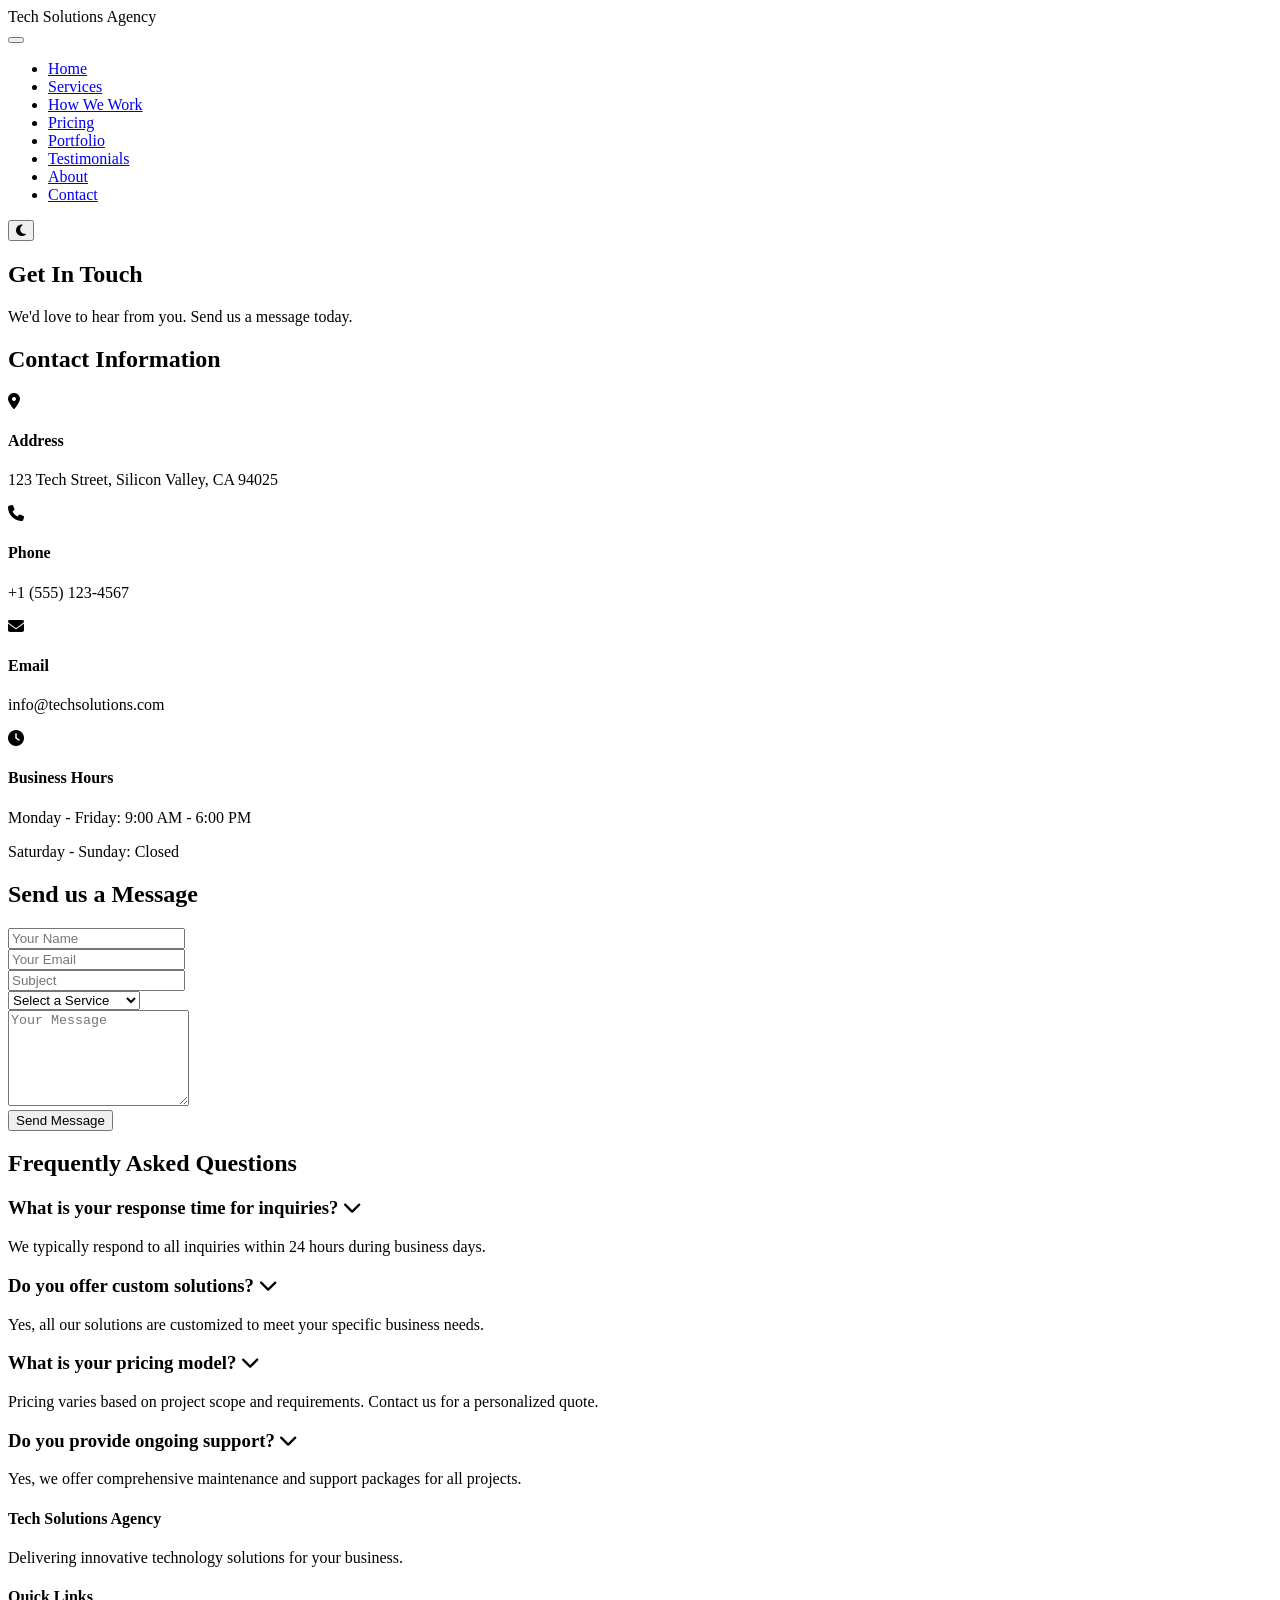
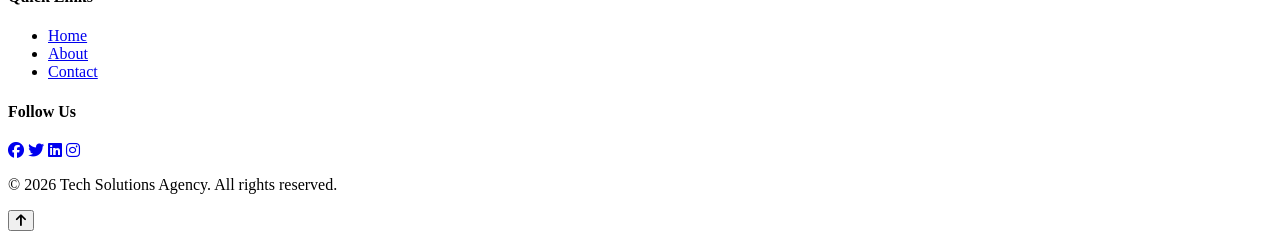
<file: index.html>
<!DOCTYPE html>
<html lang="en">
<head>
    <meta charset="UTF-8">
    <meta name="viewport" content="width=device-width, initial-scale=1.0">
    <title>Contact Us</title>
    <link rel="stylesheet" href="style.css">
    <link rel="stylesheet" href="https://cdnjs.cloudflare.com/ajax/libs/font-awesome/6.4.0/css/all.min.css">
</head>
<body>

<!-- Navigation Bar -->
<nav class="navbar">
    <div class="nav-container">
        <div class="logo">Tech Solutions Agency</div>
        <button class="hamburger" id="hamburger">
            <span></span>
            <span></span>
            <span></span>
        </button>
        <ul class="nav-menu" id="navMenu">
            <li><a href="index.html">Home</a></li>
            <li><a href="index.html#services">Services</a></li>
            <li><a href="index.html#how-we-work">How We Work</a></li>
            <li><a href="index.html#pricing">Pricing</a></li>
            <li><a href="index.html#portfolio">Portfolio</a></li>
            <li><a href="index.html#testimonials">Testimonials</a></li>
            <li><a href="about.html">About</a></li>
            <li><a href="contact.html">Contact</a></li>
        </ul>
        <button class="theme-toggle" id="themeToggle" title="Toggle Dark Mode">
            <i class="fas fa-moon"></i>
        </button>
    </div>
</nav>

<!-- Hero Section -->
<section class="hero">
    <div class="hero-content">
        <h1>Get In Touch</h1>
        <p>We'd love to hear from you. Send us a message today.</p>
    </div>
</section>

<!-- Contact Section -->
<section class="content">
    <div class="section-container">
        
        <div class="contact-wrapper">
            
            <!-- Contact Info -->
            <div class="contact-info">
                <h2>Contact Information</h2>
                
                <div class="info-item">
                    <i class="fas fa-map-marker-alt"></i>
                    <div>
                        <h4>Address</h4>
                        <p>123 Tech Street, Silicon Valley, CA 94025</p>
                    </div>
                </div>

                <div class="info-item">
                    <i class="fas fa-phone"></i>
                    <div>
                        <h4>Phone</h4>
                        <p>+1 (555) 123-4567</p>
                    </div>
                </div>

                <div class="info-item">
                    <i class="fas fa-envelope"></i>
                    <div>
                        <h4>Email</h4>
                        <p>info@techsolutions.com</p>
                    </div>
                </div>

                <div class="info-item">
                    <i class="fas fa-clock"></i>
                    <div>
                        <h4>Business Hours</h4>
                        <p>Monday - Friday: 9:00 AM - 6:00 PM</p>
                        <p>Saturday - Sunday: Closed</p>
                    </div>
                </div>

            </div>

            <!-- Contact Form -->
            <div class="contact-form-wrapper">
                <h2>Send us a Message</h2>

                <form id="contactForm" class="contact-form">

                    <div class="form-group">
                        <input type="text" id="name" placeholder="Your Name" required>
                    </div>

                    <div class="form-group">
                        <input type="email" id="email" placeholder="Your Email" required>
                    </div>

                    <div class="form-group">
                        <input type="text" id="subject" placeholder="Subject" required>
                    </div>

                    <div class="form-group">
                        <select id="service" required>
                            <option value="">Select a Service</option>
                            <option value="web-development">Web Development</option>
                            <option value="ui-ux">UI/UX Design</option>
                            <option value="mobile-app">Mobile App</option>
                            <option value="cloud-solutions">Cloud Solutions</option>
                            <option value="other">Other</option>
                        </select>
                    </div>

                    <div class="form-group">
                        <textarea id="message" rows="6" placeholder="Your Message" required></textarea>
                    </div>

                    <button type="submit" class="cta-btn">Send Message</button>

                </form>

                <p id="result"></p>
            </div>

        </div>

    </div>
</section>

<!-- FAQ Section -->
<section class="faq-section">
    <div class="section-container">
        <h2 class="section-title">Frequently Asked Questions</h2>
        
        <div class="faq-container">
            <div class="faq-item">
                <h3 class="faq-question">
                    <span>What is your response time for inquiries?</span>
                    <i class="fas fa-chevron-down"></i>
                </h3>
                <p class="faq-answer">We typically respond to all inquiries within 24 hours during business days.</p>
            </div>

            <div class="faq-item">
                <h3 class="faq-question">
                    <span>Do you offer custom solutions?</span>
                    <i class="fas fa-chevron-down"></i>
                </h3>
                <p class="faq-answer">Yes, all our solutions are customized to meet your specific business needs.</p>
            </div>

            <div class="faq-item">
                <h3 class="faq-question">
                    <span>What is your pricing model?</span>
                    <i class="fas fa-chevron-down"></i>
                </h3>
                <p class="faq-answer">Pricing varies based on project scope and requirements. Contact us for a personalized quote.</p>
            </div>

            <div class="faq-item">
                <h3 class="faq-question">
                    <span>Do you provide ongoing support?</span>
                    <i class="fas fa-chevron-down"></i>
                </h3>
                <p class="faq-answer">Yes, we offer comprehensive maintenance and support packages for all projects.</p>
            </div>
        </div>
    </div>
</section>

<!-- Footer -->
<footer class="footer">
    <div class="footer-content">
        <div class="footer-section">
            <h4>Tech Solutions Agency</h4>
            <p>Delivering innovative technology solutions for your business.</p>
        </div>
        <div class="footer-section">
            <h4>Quick Links</h4>
            <ul>
                <li><a href="index.html">Home</a></li>
                <li><a href="about.html">About</a></li>
                <li><a href="contact.html">Contact</a></li>
            </ul>
        </div>
        <div class="footer-section">
            <h4>Follow Us</h4>
            <div class="social-links">
                <a href="#"><i class="fab fa-facebook"></i></a>
                <a href="#"><i class="fab fa-twitter"></i></a>
                <a href="#"><i class="fab fa-linkedin"></i></a>
                <a href="#"><i class="fab fa-instagram"></i></a>
            </div>
        </div>
    </div>
    <div class="footer-bottom">
        <p>&copy; 2026 Tech Solutions Agency. All rights reserved.</p>
    </div>
</footer>

<!-- Back to Top Button -->
<button id="backToTop" class="back-to-top">
    <i class="fas fa-arrow-up"></i>
</button>

<script src="script.js"></script>

</body>
</html>
</file>
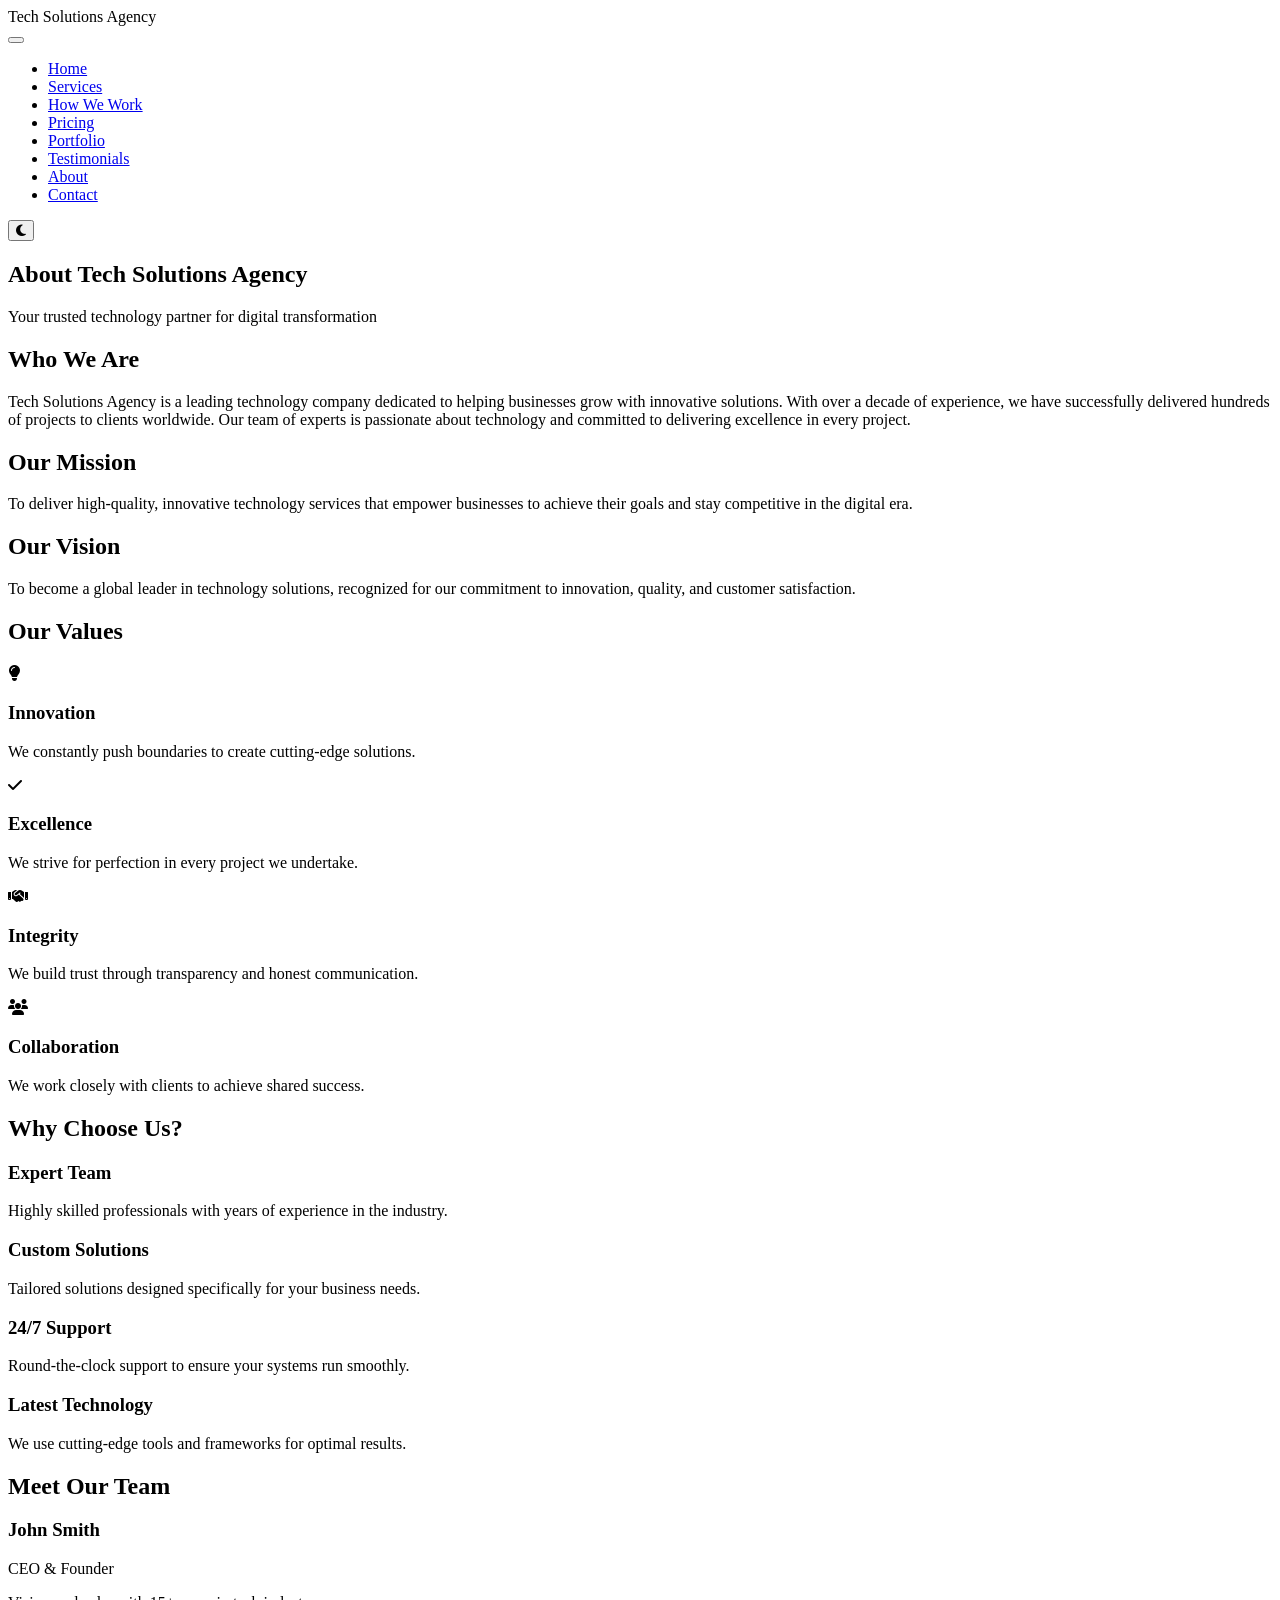
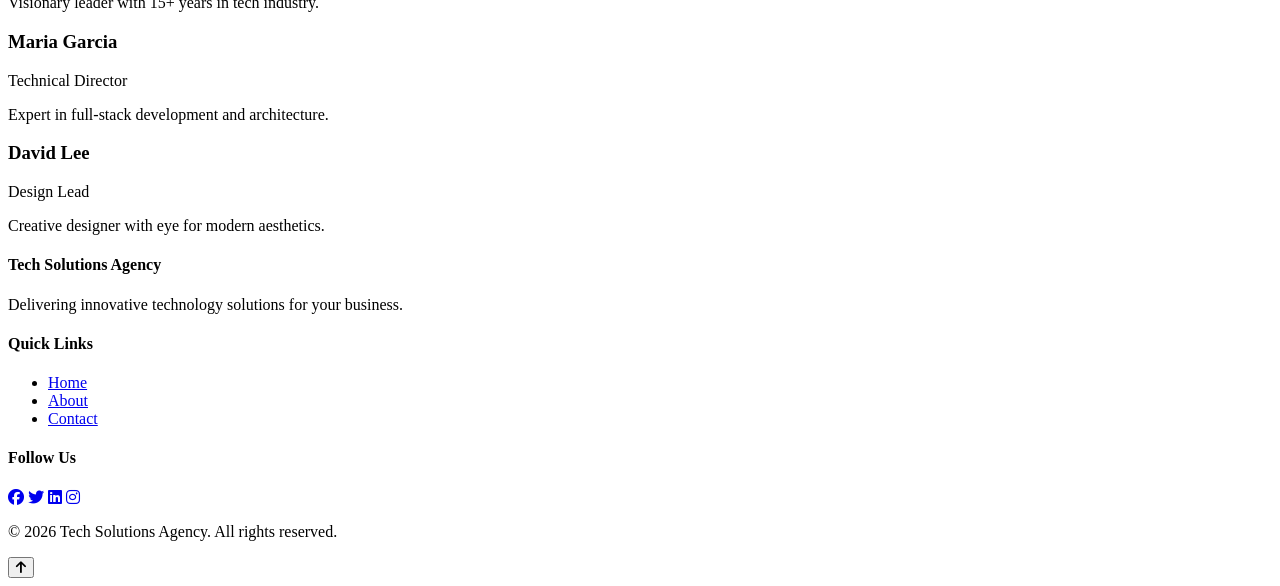
<file: contact.html>
<!DOCTYPE html>
<html lang="en">
<head>
    <meta charset="UTF-8">
    <meta name="viewport" content="width=device-width, initial-scale=1.0">
    <title>About Us</title>
    <link rel="stylesheet" href="style.css">
    <link rel="stylesheet" href="https://cdnjs.cloudflare.com/ajax/libs/font-awesome/6.4.0/css/all.min.css">
</head>
<body>

<!-- Navigation Bar -->
<nav class="navbar">
    <div class="nav-container">
        <div class="logo">Tech Solutions Agency</div>
        <button class="hamburger" id="hamburger">
            <span></span>
            <span></span>
            <span></span>
        </button>
        <ul class="nav-menu" id="navMenu">
            <li><a href="index.html">Home</a></li>
            <li><a href="index.html#services">Services</a></li>
            <li><a href="index.html#how-we-work">How We Work</a></li>
            <li><a href="index.html#pricing">Pricing</a></li>
            <li><a href="index.html#portfolio">Portfolio</a></li>
            <li><a href="index.html#testimonials">Testimonials</a></li>
            <li><a href="about.html">About</a></li>
            <li><a href="contact.html">Contact</a></li>
        </ul>
        <button class="theme-toggle" id="themeToggle" title="Toggle Dark Mode">
            <i class="fas fa-moon"></i>
        </button>
    </div>
</nav>

<!-- Hero Section -->
<section class="hero">
    <div class="hero-content">
        <h1>About Tech Solutions Agency</h1>
        <p>Your trusted technology partner for digital transformation</p>
    </div>
</section>

<!-- Content Section -->
<section class="content">
    <div class="section-container">
        
        <div class="about-section">
            <h2>Who We Are</h2>
            <p>
                Tech Solutions Agency is a leading technology company dedicated to helping businesses grow with innovative solutions. 
                With over a decade of experience, we have successfully delivered hundreds of projects to clients worldwide. 
                Our team of experts is passionate about technology and committed to delivering excellence in every project.
            </p>
        </div>

        <div class="about-section">
            <h2>Our Mission</h2>
            <p>
                To deliver high-quality, innovative technology services that empower businesses to achieve their goals 
                and stay competitive in the digital era.
            </p>
        </div>

        <div class="about-section">
            <h2>Our Vision</h2>
            <p>
                To become a global leader in technology solutions, recognized for our commitment to innovation, quality, 
                and customer satisfaction.
            </p>
        </div>

        <div class="about-section">
            <h2>Our Values</h2>
            <div class="values-grid">
                <div class="value-item">
                    <i class="fas fa-lightbulb"></i>
                    <h3>Innovation</h3>
                    <p>We constantly push boundaries to create cutting-edge solutions.</p>
                </div>
                <div class="value-item">
                    <i class="fas fa-check"></i>
                    <h3>Excellence</h3>
                    <p>We strive for perfection in every project we undertake.</p>
                </div>
                <div class="value-item">
                    <i class="fas fa-handshake"></i>
                    <h3>Integrity</h3>
                    <p>We build trust through transparency and honest communication.</p>
                </div>
                <div class="value-item">
                    <i class="fas fa-users"></i>
                    <h3>Collaboration</h3>
                    <p>We work closely with clients to achieve shared success.</p>
                </div>
            </div>
        </div>

        <div class="about-section">
            <h2>Why Choose Us?</h2>
            <div class="reasons-grid">
                <div class="reason-item">
                    <h3>Expert Team</h3>
                    <p>Highly skilled professionals with years of experience in the industry.</p>
                </div>
                <div class="reason-item">
                    <h3>Custom Solutions</h3>
                    <p>Tailored solutions designed specifically for your business needs.</p>
                </div>
                <div class="reason-item">
                    <h3>24/7 Support</h3>
                    <p>Round-the-clock support to ensure your systems run smoothly.</p>
                </div>
                <div class="reason-item">
                    <h3>Latest Technology</h3>
                    <p>We use cutting-edge tools and frameworks for optimal results.</p>
                </div>
            </div>
        </div>

    </div>
</section>

<!-- Team Section -->
<section class="team-section">
    <div class="section-container">
        <h2 class="section-title">Meet Our Team</h2>
        <div class="team-grid">
            <div class="team-member">
                <div class="member-image" style="background: linear-gradient(135deg, #667eea 0%, #764ba2 100%);"></div>
                <h3>John Smith</h3>
                <p>CEO & Founder</p>
                <p class="member-bio">Visionary leader with 15+ years in tech industry.</p>
            </div>
            <div class="team-member">
                <div class="member-image" style="background: linear-gradient(135deg, #f093fb 0%, #f5576c 100%);"></div>
                <h3>Maria Garcia</h3>
                <p>Technical Director</p>
                <p class="member-bio">Expert in full-stack development and architecture.</p>
            </div>
            <div class="team-member">
                <div class="member-image" style="background: linear-gradient(135deg, #4facfe 0%, #00f2fe 100%);"></div>
                <h3>David Lee</h3>
                <p>Design Lead</p>
                <p class="member-bio">Creative designer with eye for modern aesthetics.</p>
            </div>
        </div>
    </div>
</section>

<!-- Footer -->
<footer class="footer">
    <div class="footer-content">
        <div class="footer-section">
            <h4>Tech Solutions Agency</h4>
            <p>Delivering innovative technology solutions for your business.</p>
        </div>
        <div class="footer-section">
            <h4>Quick Links</h4>
            <ul>
                <li><a href="index.html">Home</a></li>
                <li><a href="about.html">About</a></li>
                <li><a href="contact.html">Contact</a></li>
            </ul>
        </div>
        <div class="footer-section">
            <h4>Follow Us</h4>
            <div class="social-links">
                <a href="#"><i class="fab fa-facebook"></i></a>
                <a href="#"><i class="fab fa-twitter"></i></a>
                <a href="#"><i class="fab fa-linkedin"></i></a>
                <a href="#"><i class="fab fa-instagram"></i></a>
            </div>
        </div>
    </div>
    <div class="footer-bottom">
        <p>&copy; 2026 Tech Solutions Agency. All rights reserved.</p>
    </div>
</footer>

<!-- Back to Top Button -->
<button id="backToTop" class="back-to-top">
    <i class="fas fa-arrow-up"></i>
</button>

<script src="script.js"></script>

</body>
</html>
</file>
<file: style.css>
// ========== DARK MODE TOGGLE ==========
const themeToggle = document.getElementById('themeToggle');

if (themeToggle) {
    // Check for saved theme preference
    const savedTheme = localStorage.getItem('theme') || 'light-mode';
    document.body.classList.add(savedTheme);
    updateThemeIcon(savedTheme);

    themeToggle.addEventListener('click', function() {
        const isDarkMode = document.body.classList.contains('dark-mode');
        
        if (isDarkMode) {
            document.body.classList.remove('dark-mode');
            localStorage.setItem('theme', 'light-mode');
            updateThemeIcon('light-mode');
        } else {
            document.body.classList.add('dark-mode');
            localStorage.setItem('theme', 'dark-mode');
            updateThemeIcon('dark-mode');
        }
    });
}

function updateThemeIcon(theme) {
    const icon = themeToggle.querySelector('i');
    if (theme === 'dark-mode') {
        icon.classList.remove('fa-moon');
        icon.classList.add('fa-sun');
    } else {
        icon.classList.remove('fa-sun');
        icon.classList.add('fa-moon');
    }
}

// ========== COUNTER ANIMATION FOR STATISTICS ==========
function animateCounter(element, target, duration = 2000) {
    let current = 0;
    const increment = target / (duration / 16);
    
    const updateCounter = () => {
        current += increment;
        if (current < target) {
            element.textContent = Math.floor(current);
            requestAnimationFrame(updateCounter);
        } else {
            element.textContent = target;
        }
    };
    
    updateCounter();
}

// ========== INTERSECTION OBSERVER FOR STATS ==========
const statNumbers = document.querySelectorAll('.stat-number');

if (statNumbers.length > 0) {
    const statsObserver = new IntersectionObserver((entries) => {
        entries.forEach(entry => {
            if (entry.isIntersecting) {
                const numberElement = entry.target.querySelector('h3');
                const targetText = entry.target.textContent;
                const targetNumber = parseInt(targetText);
                
                animateCounter(numberElement, targetNumber);
                statsObserver.unobserve(entry.target);
            }
        });
    }, { threshold: 0.5 });

    document.querySelectorAll('.stat-item').forEach(item => {
        statsObserver.observe(item);
    });
}

// ========== MOBILE MENU TOGGLE ==========
const hamburger = document.getElementById('hamburger');
const navMenu = document.getElementById('navMenu');

if (hamburger) {
    hamburger.addEventListener('click', function() {
        hamburger.classList.toggle('active');
        navMenu.classList.toggle('active');
    });

    // Close menu when a link is clicked
    document.querySelectorAll('.nav-menu a').forEach(link => {
        link.addEventListener('click', function() {
            hamburger.classList.remove('active');
            navMenu.classList.remove('active');
        });
    });
}

// ========== BACK TO TOP BUTTON ==========
const backToTopBtn = document.getElementById('backToTop');

if (backToTopBtn) {
    window.addEventListener('scroll', function() {
        if (window.pageYOffset > 300) {
            backToTopBtn.classList.add('show');
        } else {
            backToTopBtn.classList.remove('show');
        }
    });

    backToTopBtn.addEventListener('click', function() {
        window.scrollTo({
            top: 0,
            behavior: 'smooth'
        });
    });
}

// ========== CONTACT FORM VALIDATION & SUBMISSION ==========
const contactForm = document.getElementById('contactForm');

if (contactForm) {
    contactForm.addEventListener('submit', function(event) {
        event.preventDefault();

        const name = document.getElementById('name').value.trim();
        const email = document.getElementById('email').value.trim();
        const subject = document.getElementById('subject').value.trim();
        const service = document.getElementById('service').value;
        const message = document.getElementById('message').value.trim();

        const result = document.getElementById('result');

        // Email validation
        const emailPattern = /^[^\s@]+@[^\s@]+\.[^\s@]+$/;

        if (name === '' || email === '' || subject === '' || message === '' || service === '') {
            result.innerHTML = '<i class="fas fa-exclamation-circle"></i> Please fill all fields.';
            result.style.color = '#e74c3c';
            result.style.marginTop = '20px';
            result.style.padding = '15px';
            result.style.background = '#fff3cd';
            result.style.borderRadius = '8px';
            result.style.border = '1px solid #f5c6cb';
        } else if (!emailPattern.test(email)) {
            result.innerHTML = '<i class="fas fa-exclamation-circle"></i> Please enter a valid email address.';
            result.style.color = '#e74c3c';
            result.style.marginTop = '20px';
            result.style.padding = '15px';
            result.style.background = '#fff3cd';
            result.style.borderRadius = '8px';
            result.style.border = '1px solid #f5c6cb';
        } else {
            result.innerHTML = '<i class="fas fa-check-circle"></i> Message sent successfully! We will get back to you soon.';
            result.style.color = '#27ae60';
            result.style.marginTop = '20px';
            result.style.padding = '15px';
            result.style.background = '#d4edda';
            result.style.borderRadius = '8px';
            result.style.border = '1px solid #c3e6cb';

            // Clear form
            contactForm.reset();

            // Clear message after 5 seconds
            setTimeout(function() {
                result.innerHTML = '';
            }, 5000);
        }
    });
}

// ========== NEWSLETTER SUBSCRIPTION ==========
const newsletterForm = document.getElementById('newsletterForm');

if (newsletterForm) {
    newsletterForm.addEventListener('submit', function(event) {
        event.preventDefault();

        const email = document.getElementById('newsletterEmail').value.trim();
        const result = document.getElementById('newsletterResult');

        const emailPattern = /^[^\s@]+@[^\s@]+\.[^\s@]+$/;

        if (email === '') {
            result.innerHTML = 'Please enter your email address.';
            result.style.color = '#e74c3c';
        } else if (!emailPattern.test(email)) {
            result.innerHTML = 'Please enter a valid email address.';
            result.style.color = '#e74c3c';
        } else {
            result.innerHTML = '<i class="fas fa-check-circle"></i> Thank you for subscribing!';
            result.style.color = 'var(--white)';

            // Clear input
            document.getElementById('newsletterEmail').value = '';

            // Clear message after 4 seconds
            setTimeout(function() {
                result.innerHTML = '';
            }, 4000);
        }
    });
}

// ========== FAQ ACCORDION ==========
const faqQuestions = document.querySelectorAll('.faq-question');

faqQuestions.forEach(question => {
    question.addEventListener('click', function() {
        const faqItem = this.parentElement;
        const isActive = faqItem.classList.contains('active');

        // Close all other items
        document.querySelectorAll('.faq-item').forEach(item => {
            item.classList.remove('active');
        });

        // Toggle current item
        if (!isActive) {
            faqItem.classList.add('active');
        }
    });
});

// ========== PRICING PLAN SELECTION ==========
document.querySelectorAll('.plan-btn').forEach(btn => {
    btn.addEventListener('click', function() {
        const planName = this.closest('.pricing-card').querySelector('.plan-header h3').textContent;
        const email = document.getElementById('email');
        if (email) {
            email.focus();
            email.placeholder = `Email for ${planName} plan inquiry`;
        }
    });
});

// ========== SCROLL ANIMATIONS FOR NEW SECTIONS ==========
const observerOptions = {
    threshold: 0.1,
    rootMargin: '0px 0px -50px 0px'
};

const observer = new IntersectionObserver(function(entries) {
    entries.forEach(entry => {
        if (entry.isIntersecting) {
            entry.target.style.animation = 'slideDown 0.8s ease forwards';
            observer.unobserve(entry.target);
        }
    });
}, observerOptions);

// Observe service cards
document.querySelectorAll('.card').forEach(card => {
    card.style.opacity = '0';
    observer.observe(card);
});

// Observe portfolio items
document.querySelectorAll('.portfolio-item').forEach((item, index) => {
    item.style.opacity = '0';
    item.style.animation = `slideDown 0.8s ease ${index * 0.1}s forwards`;
});

// Observe testimonial cards
document.querySelectorAll('.testimonial-card').forEach((card, index) => {
    card.style.opacity = '0';
    card.style.animation = `slideDown 0.8s ease ${index * 0.1}s forwards`;
});

// ========== ACTIVE NAVIGATION HIGHLIGHTING ==========
const navLinks = document.querySelectorAll('.nav-menu a');
const currentLocation = location.href;

navLinks.forEach(link => {
    if (link.href === currentLocation) {
        link.style.color = '#f093fb';
    }
});

// ========== SMOOTH SCROLL FOR ANCHOR LINKS ==========
document.querySelectorAll('a[href^="#"]').forEach(anchor => {
    anchor.addEventListener('click', function(e) {
        const href = this.getAttribute('href');
        if (href !== '#' && document.querySelector(href)) {
            e.preventDefault();
            const target = document.querySelector(href);
            target.scrollIntoView({
                behavior: 'smooth',
                block: 'start'
            });
        }
    });
});
</file>
